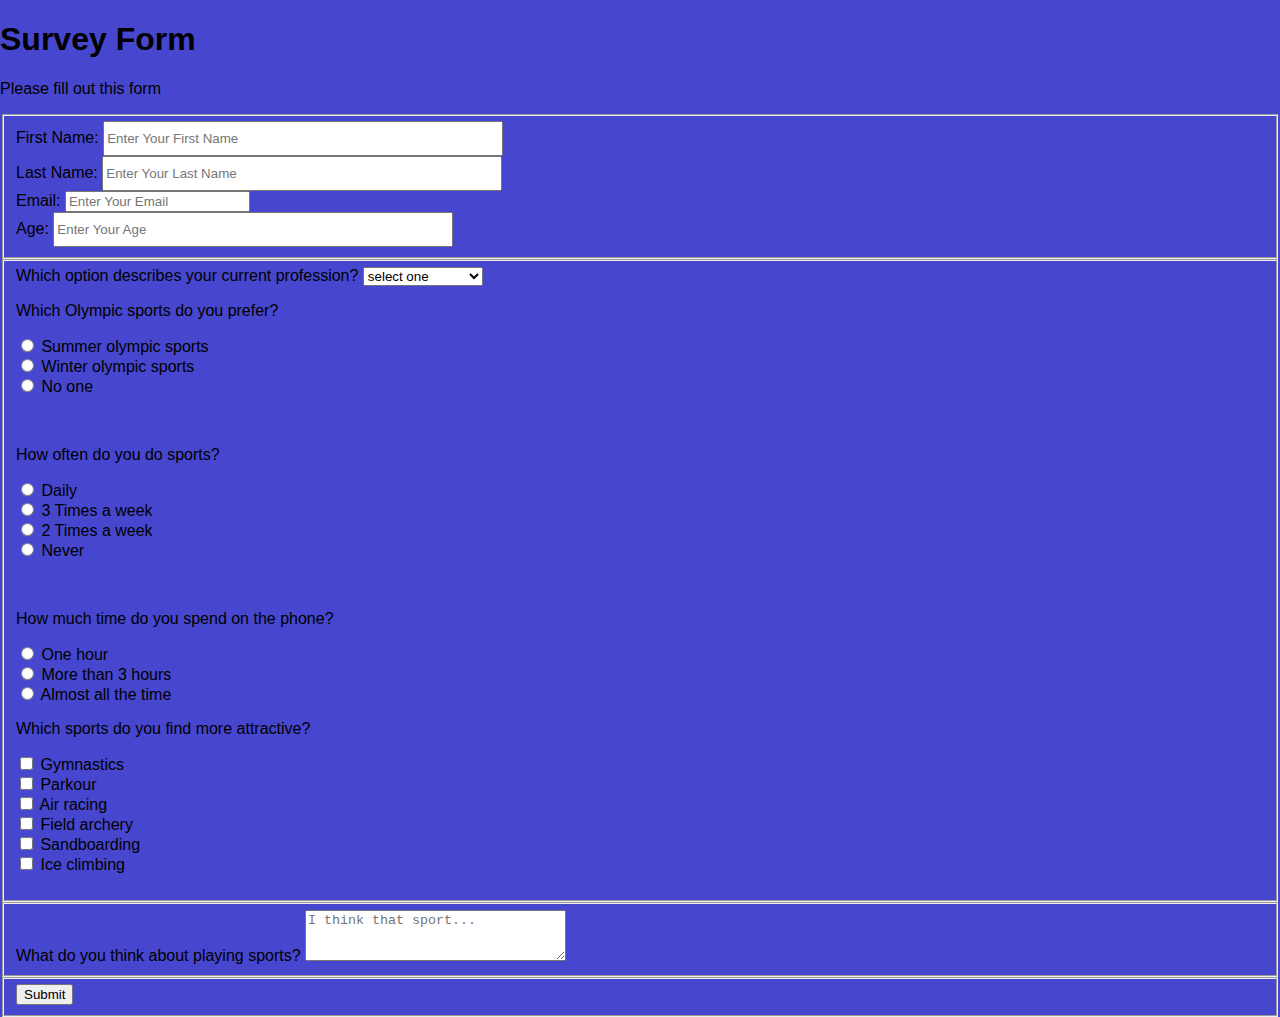
<file: index.html>
<!DOCTYPE html>
<html lang="en">
  <head>
    <meta charset="UTF-8">
    <title>Survey Form</title>
    <link rel="stylesheet" href="styles.css" />
  </head>
  <body>
    <h1 id="title">Survey Form</h1>
    <p id="description">Please fill out this form </p>
     <form id="survey-form">
      <fieldset>
        <div class="cells">
        <label for="first-name" id="name-label">First Name: <input id="first-name" name="first-name" type="text" required placeholder="Enter Your First Name" /></label>
        <br>
        <label for="last-name" id="email-label">Last Name: <input id="name" name="last-name" type="text" required placeholder="Enter Your Last Name"/></label>
        <br>
        <label for="email">Email: <input id="email" name="email" type="email" required placeholder="Enter Your Email" /></label>
        <br>
        <label for="age" id="number-label">Age: <input name="age" type="number" required  placeholder="Enter Your Age" min="12" max="120" id="number"/></label>
     </div>
      </fieldset>
      <fieldset>
          <label for="referrer" >Which option describes your current profession?
          <select id="dropdown" name="referrer">
            <option value="">select one</option>
            <option value="1">Student</option>
            <option value="2">Full Time Job</option>
            <option value="3">Prefer not to say</option>
            <option value="4">Other</option>
          </select>
        </label><br>
    <fildset>
      <p>Which Olympic sports do you prefer?</p>
      <p>
        <input type="radio" name="answer" value="summer olympic sports" class="answer"> Summer olympic sports <br />
        <input type="radio" name="answer" value="winter olympic sports" class="answer"> Winter olympic sports <br />
        <input type="radio" name="answer" value="no one" class="answer"> No one <br />
      </p><br>
      <p>
        How often do you do sports?
      </p>
      <p>
          <input type="radio" name="answer1" value="daily" class="answer"> Daily <br />
          <input type="radio" name="answer1" value="3 times a week" class="answer"> 3 Times a week <br />
          <input type="radio" name="answer1" value="2 times a week" class="answer"> 2 Times a week <br />
          <input type="radio" name="answer1" value="never" class="answer"> Never <br />
      </p><br>
       <p>
        How much time do you spend on the phone?
      </p>
      <p>
          <input type="radio" name="answer2" value="one hour" class="answer"> One hour <br />
          <input type="radio" name="answer2" value="more than 3 hours" class="answer"> More than 3 hours <br />
          <input type="radio" name="answer2" value="almost all the time" class="answer"> Almost all the time <br />
      </p>
       <p>
        Which sports do you find more attractive?
      </p>
      <p>
        <input type="checkbox" name="gymnastics" value="gymnastics" class="answer"> Gymnastics <br />
        <input type="checkbox" name="parkour" value="parkour" class="answer"> Parkour <br />
        <input type="checkbox" name="air racing" value="air racing" class="answer"> Air racing <br />
        <input type="checkbox" name="field archery" value="field archery" class="answer"> Field archery <br />
        <input type="checkbox" name="sandboarding" value="sandboarding" class="answer"> Sandboarding <br />
        <input type="checkbox" name="ice climbing" value="ice climbing" class="answer"> Ice climbing <br />
        <p/>
    </fieldset>
        <fieldset>
  <label for="bio">What do you think about playing sports?
          <textarea id="bio" name="bio" rows="3" cols="30" placeholder="I think that sport..."></textarea>
        </label>
      </fieldset>
      <fieldset>
      <input id="submit" type="submit" value="Submit" />
        </fieldset>
        </form>
  </body>
</html>
</file>
<file: styles.css>
* {
    box-sizing: border-box;
    vertical-align: baseline;
    list-style: none;
  }
  

#logo {
    height: 250px;
    text-align: center;
    margin: 0 605px 0 605px;
   
}

#header {
    background-color: rgb(70, 70, 206);;
}

.titlu {
    text-align: center;
}


.topnav a {
    float: left;
    color: #f2f2f2;
    text-align: center;
    padding: 14px 16px;
    text-decoration: none;
    font-size: 17px;
  }

  .topnav a:hover {
    background-color: #ddd;
    color: black;
  }

  body, html {
    height: 100%;
    margin: 0;
    font-family: Arial;
    background-color: rgb(70, 70, 206);
    display: block;
  }

  .tablink {
    background-color: rgb(70, 70, 206);;
    color: black;
    text-align: center;
    border: none;
    outline: none;
    cursor: pointer;
    padding: 14px 16px;
    font-size: 17px;
    width: 25%;
    margin: 0 75px 0 75px;
  }
  
  .tablink:hover {
    background-color: rgb(206, 197, 197);
    
  }
  
  .tabcontent {
    color: black;
    display: block;
    padding: 100px 20px;
    height: 100%;
    
  }
  
#home {
    border: 2px solid rgb(70, 70, 206);
    background-color: rgb(172, 255, 255);
    margin: 50px;
    height: 600px;
}

footer {
    border: 2px solid rgb(70, 70, 206);;
    background-color: rgb(172, 255, 255);
    margin: 50px;
    height: 100px;
}

.paragraf {
    font-family: 'Times New Roman', Times, serif;
    margin: 30px 1000px 0 100px;
    font-size: larger;
    line-height: 1.6;
}

.title {
    font-family: 'Times New Roman', Times, serif;
    margin: 60px 500px 0 300px;  
    font-size: 35px;
}

.img{
    display: flex;
    flex-direction: row;
    flex-wrap: wrap;
    justify-content: right;
    align-items:center;
    gap: 26px;
    max-width: 1500px;
    margin: -390px 150px 0 0;
    padding: 20px 50px;
  }

.form{
  margin: 0 auto;
  text-align: center;
  font-size: 25px;
  border: 2px solid rgb(70, 70, 206);
  width: 1000px;
  height: 500px;
  background-color: rgb(172, 255, 255);
  padding-top: 130px;
  
}

input[type=text]{
  width: 400px;
  height: 35px;
}

  input[type=number]{
    width: 400px;
    height: 35px;
  }

  h2 {
    text-align: center;
    color: white;
    font-size: 30px;
  }

  .button, .button1{
    width: 200px;
    height: 40px;
    font-size: 20px;
    margin-top: 40px;
  }

  .istoric {
    border: 2px solid rgb(70, 70, 206);
    background-color: rgb(172, 255, 255);
    height: 615px;
    text-align: left;
    font-size: larger;
    margin-left: 400px;
    padding: 40px;
    padding-top: -20px;
    line-height: 1.6;
    max-width: 1000px;
    align-items: center;
  }

  .footer > ul{
display: flex;
justify-content: flex-end;
list-style-type: none;
  }

 .footer a:hover{
    background-color: rgb(70, 70, 206);
    color: white;
  }

  footer ul li{
    padding: 0 10px;
  }

  footer span{
    margin-top: 5px;
    display: flex;
    justify-content: flex-end;
    font-size: 0.9em;
    color: black;

  }
</file>
